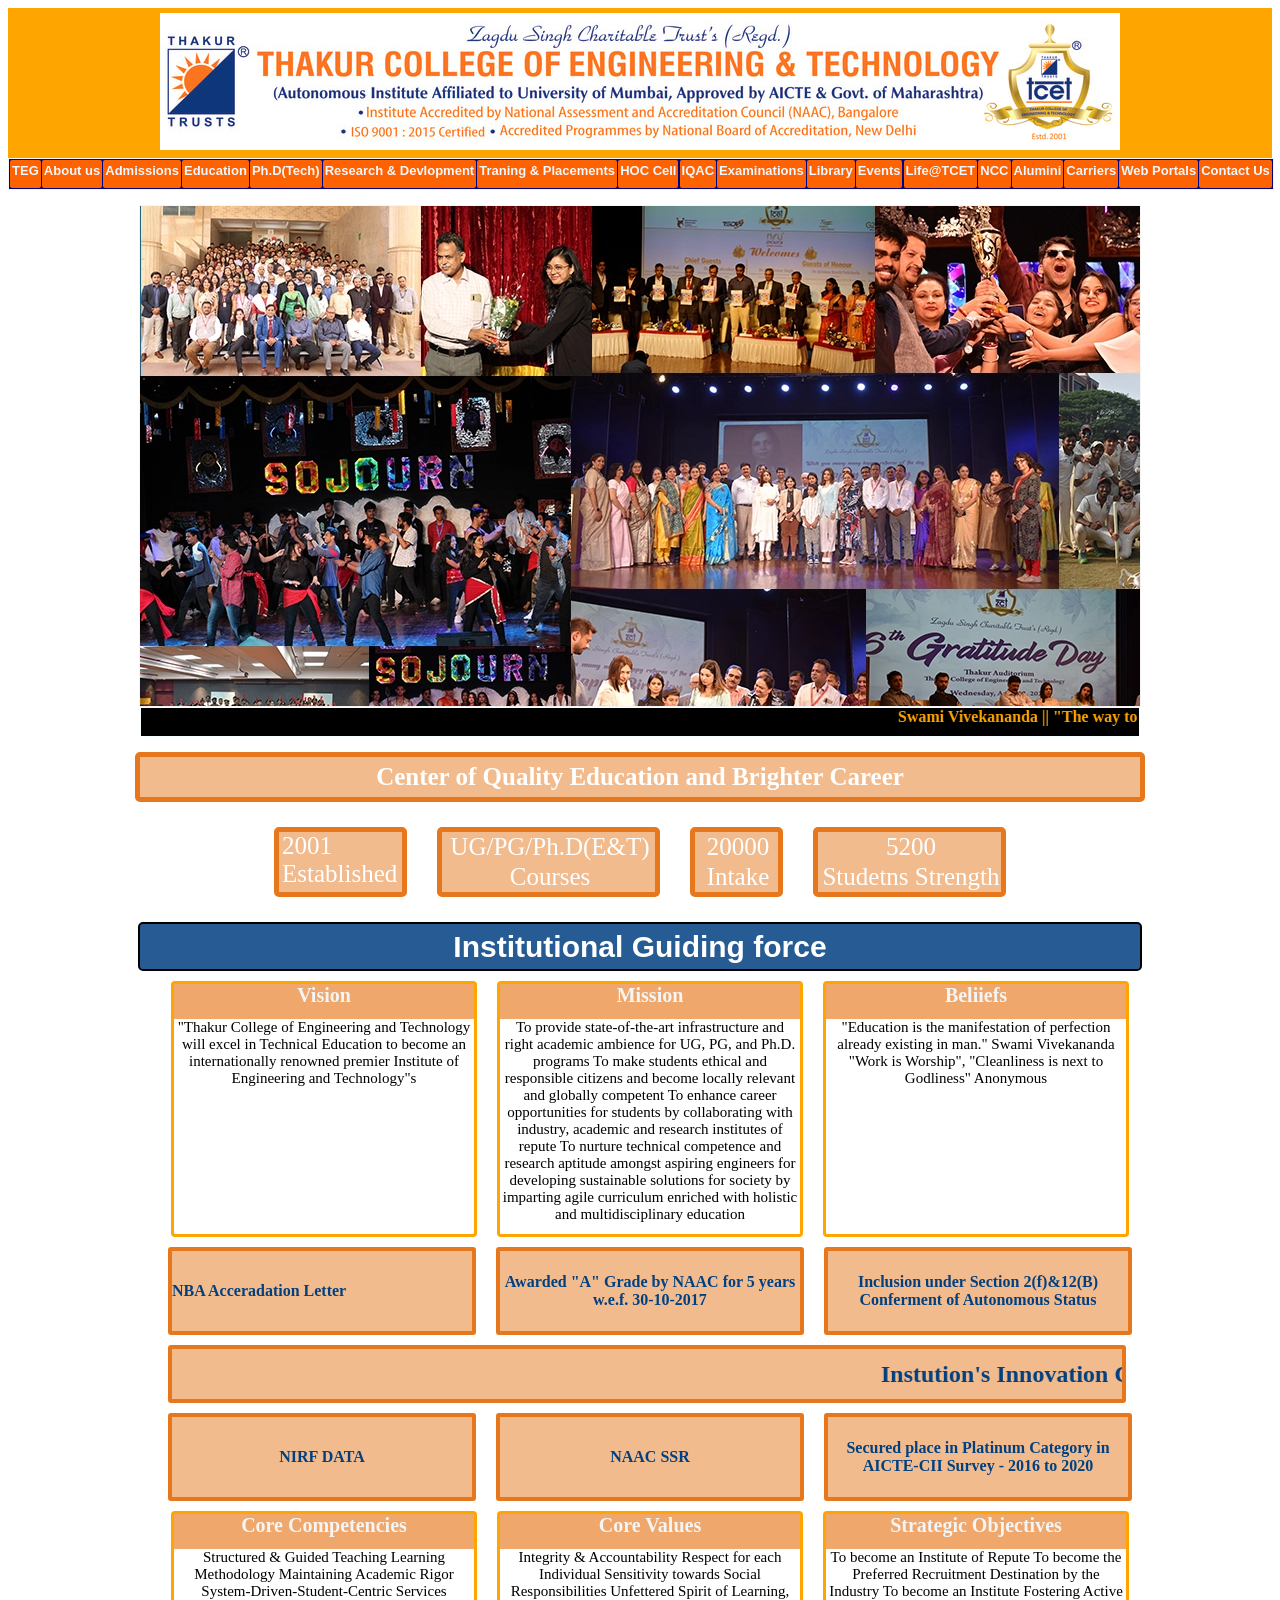
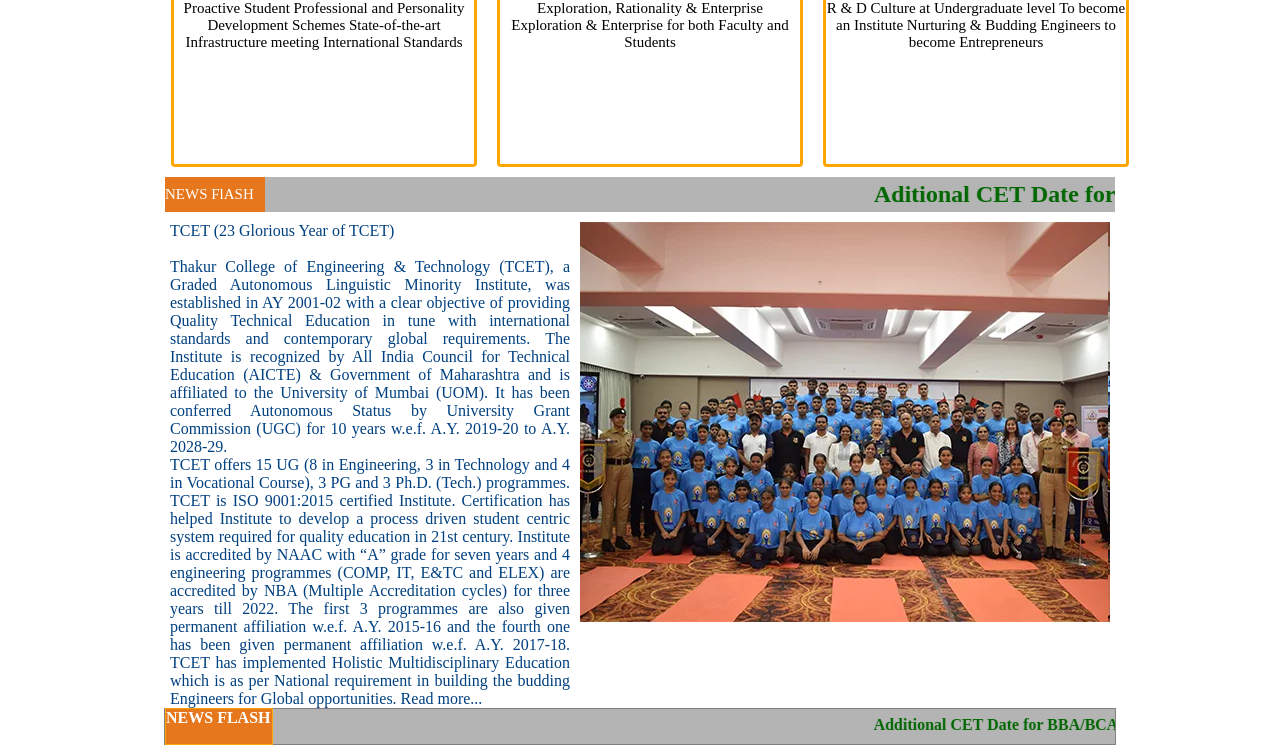
<file: index.html>
<!DOCTYPE html>
<html lang="en">
<head>
    <meta charset="UTF-8">
    <meta name="viewport" content="width=device-width, initial-scale=1.0">
    <title>TCET-Thakur College of Engineering & Technology</title>
    <link rel="icon" href= "tcet-icon.png" type="image/x-icon">
    <link rel="stylesheet" href="https://cdnjs.cloudflare.com/ajax/libs/font-awesome/6.5.2/css/all.min.css" integrity="sha512-SnH5WK+bZxgPHs44uWIX+LLJAJ9/2PkPKZ5QiAj6Ta86w+fsb2TkcmfRyVX3pBnMFcV7oQPJkl9QevSCWr3W6A==" crossorigin="anonymous" referrerpolicy="no-referrer" />
    <link rel="stylesheet" href="style.css">
</head>
<body>
    <header>
        <div class="navbar">
            <div class="headertop">
                <div class="header-image">
                    <img src="tcetheader.png" alt="TCET Header logo">
                </div>
            </div>

            <!-- this part will cover navignation section v=blue option of about home etc-->

            <div class="navbar-option">
                <a>TEG</a>
                <a>About us</a>
                <a>Admissions</a>
                <a>Education</a>
                <a>Ph.D(Tech)</a>
                <a>Research & Devlopment</a>
                <a> Traning & Placements</a>
                <a>HOC Cell</a>
                <a> IQAC</a>
                <a>Examinations</a>
                <a>Library</a>
                <a>Events</a>
                <a>Life@TCET</a>
                <a>NCC</a>
                <a>Alumini</a>
                <a>Carriers</a>
                <a>Web Portals</a>
                <a>Contact Us</a>
            </div>
        </div>



        <div class="heropart">
            <div class="heroimage"></div>
            <div class="movetext">
                <marquee behavior="scroll" direction="left" scrollamount="10" >
                    Swami Vivekananda || "The way to build a nation is to build a good citizen. Majority of the citizens should be efficient, of good character and possess a reasonably high sense of duty."- Sir M. Visvesvarayya || "A person who never made a mistake never tried anything new."- Albert Einstein
    
                </marquee>
            </div>
            

        </div>
        
        
    </header>



<!-- Body starts from herer-->
 
    <div class="bodypart">
        <div class="sec1">
            <div id="box1">
                <b>Center of Quality Education and Brighter Career</b>
            </div>
        </div>

        <div class="sec2">
            <div class="box2">
                <div>
                    2001
                </div>
                <div  >
                    Established
                </div>
            </div>

            <div class="box3">
                <div  >
                    UG/PG/Ph.D(E&T)
                </div>
                <div  >
                    Courses
                </div>  
            </div>

            <div class="box4">
                <div  >
                    20000
                </div>
                <div  >
                    Intake
                </div>
            
            </div>

            <div class="box5">
                <div >
                    5200
                </div>
                <div >
                    Studetns Strength
                </div>
            </div>
        </div>

        
        <div class="sec3">
            <div class="box3-1">
                    Institutional Guiding force
            </div>

            <div class="sec3-box-row">
                
            <div class="box3-2">
                <div>
                    <p><b>Vision</b></p>
                    "Thakur College of Engineering and Technology will excel in Technical Education to become an internationally renowned premier Institute of Engineering and Technology"s 
                </div>

            </div>

            <div class="box3-3">
                <div>
                    <p><b>Mission</b></p>
                   To provide state-of-the-art infrastructure and right academic ambience for UG, PG, and Ph.D. programs
                        To make students ethical and responsible citizens and become locally relevant and globally competent
                        To enhance career opportunities for students by collaborating with industry, academic and research institutes of repute
                        To nurture technical competence and research aptitude amongst aspiring engineers for developing sustainable solutions for society by imparting agile curriculum enriched with holistic and multidisciplinary education 

                </div>
            </div>

            <div class="box3-4">
                <div>
                    <p><b>Beliiefs</b></p>
                     "Education is the manifestation of perfection     already existing in man."
                        Swami Vivekananda
                        "Work is Worship", "Cleanliness is next to     Godliness"
                        Anonymous 
                </div>
            </div>

            </div>
            
        </div>
        
        <div class="sec4">
            <div class="sec4-1">
                <div class="box4-1-1">
                   NBA Acceradation Letter
                </div>

                <div class="box4-1-2">
                    Awarded "A" Grade by NAAC for 5 years w.e.f. 30-10-2017
                </div>

                <div class="box4-1-3">
                    Inclusion under Section 2(f)&12(B) Conferment of Autonomous Status
                </div>

            </div>

            <div class="sec4-2">
                <div class="box4-2-1">
                    <marquee behavior="scroll" direction="left" scrollamount="10" >
                        Instution's Innovation Council (2020-21) Annual Performance: College & Standalone Institutions Category Thakur College of Engineering & Technology has achieve 4 Star Rating in the scale of 5 Star  || Driving Academic Excellence... through CBCGS-H 2019 Under TCET Autonomy Scheme-2019 || Secured position in top 200 institutes in India (Engineering Category) with 193rd rank in NIRF India Rankings - 2019
                    </marquee>
                </div>

                <div class="sec4-3">
                    <div class="box4-3-1">
                       NIRF DATA 
                    </div>
    
                    <div class="box4-3-2">
                        NAAC SSR
                    </div>
    
                    <div class="box4-3-3">
                        Secured place in Platinum Category in AICTE-CII Survey - 2016 to 2020
                    </div>
    
                </div>
            </div>
        </div>

        <div class="sec5">
            <div class="box5-1">
                <p>Core Competencies</p>
                Structured & Guided Teaching Learning Methodology Maintaining Academic Rigor
                    System-Driven-Student-Centric Services
                    Proactive Student Professional and Personality     Development Schemes
                    State-of-the-art Infrastructure meeting     International Standards
            </div>

        

            <div class="box5-2">
                <p>Core Values</p>
                Integrity & Accountability
                Respect for each Individual
               Sensitivity towards Social Responsibilities
                Unfettered Spirit of Learning, Exploration,     Rationality & Enterprise
                Exploration & Enterprise for both Faculty and     Students
            </div>

            <div class="box5-3">
                <p>  Strategic Objectives</p>
              
                To become an Institute of Repute
                To become the Preferred Recruitment     Destination by the Industry
                 To become an Institute Fostering Active   R & D     Culture at Undergraduate level
                 To become an Institute Nurturing & Budding Engineers to become Entrepreneurs
            </div>


        </div>

        <div class="sec6">
            <div class="box6-1">
                NEWS FlASH
            </div>
            <div class="box6-2">
                <marquee behavior="scroll" direction="left" scrollamount="10" >
                    Aditional CET Date for BBA/BCA/BMS/BBM CET for AY 2024-25   ||    CAP-2024-25 Updated Schedule   ||    Admission Notice For M.E.M. Tech. For Academic Year 2024-25   ||    Visit Our New Admission Website   ||    MHT-CET 2024 Toppers
                </marquee>
                  
            </div>
        </div>
        <div class="sec7">
            
            <div class="sec7txt">
            TCET (23 Glorious Year of TCET)
                <br><br>
                Thakur College of Engineering & Technology (TCET), a Graded Autonomous Linguistic Minority Institute, was established in AY 2001-02 with a clear objective of providing Quality Technical Education in tune with international standards and contemporary global requirements. The Institute is recognized by All India Council for Technical Education (AICTE) & Government of Maharashtra and is affiliated to the University of Mumbai (UOM). It has been conferred Autonomous Status by University Grant Commission (UGC) for 10 years w.e.f. A.Y. 2019-20 to A.Y. 2028-29. 
                <br>TCET offers 15 UG (8 in Engineering, 3 in Technology and 4 in Vocational Course), 3 PG and 3 Ph.D. (Tech.) programmes. TCET is ISO 9001:2015 certified Institute. Certification has helped Institute to develop a process driven student centric system required for quality education in 21st century. Institute is accredited by NAAC with “A” grade for seven years and 4 engineering programmes (COMP, IT, E&TC and ELEX) are accredited by NBA (Multiple Accreditation cycles) for three years till 2022. The first 3 programmes are also given permanent affiliation w.e.f. A.Y. 2015-16 and the fourth one has been given permanent affiliation w.e.f. A.Y. 2017-18. TCET has implemented Holistic Multidisciplinary Education which is as per National requirement in building the budding Engineers for Global opportunities.  Read more...
            </div>
            <div class="sec7img">
            
            </div>

            
        </div>
        <div class="sec7movingtxt">
            <div class="sec7movingtxtheading" >NEWS FLASH</div>
            <div class="sec7movingtxtcontent">
                <marquee behavior="scroll" direction="left" scrollamount="10" >
                    Additional CET Date for BBA/BCA/BMS/BBM CET for AY 2024-25   ||    CAP-2024-25 Updated Schedule   ||    Admission Notice For M.E.M. Tech. For Academic Year 2024-25   ||    Visit Our New Admission Website   ||    MHT-CET 2024 Toppers    </marquee>
            </div>
        </div>

    </div>
    <script src="app.js" ></script>
</body>
</html>
</file>
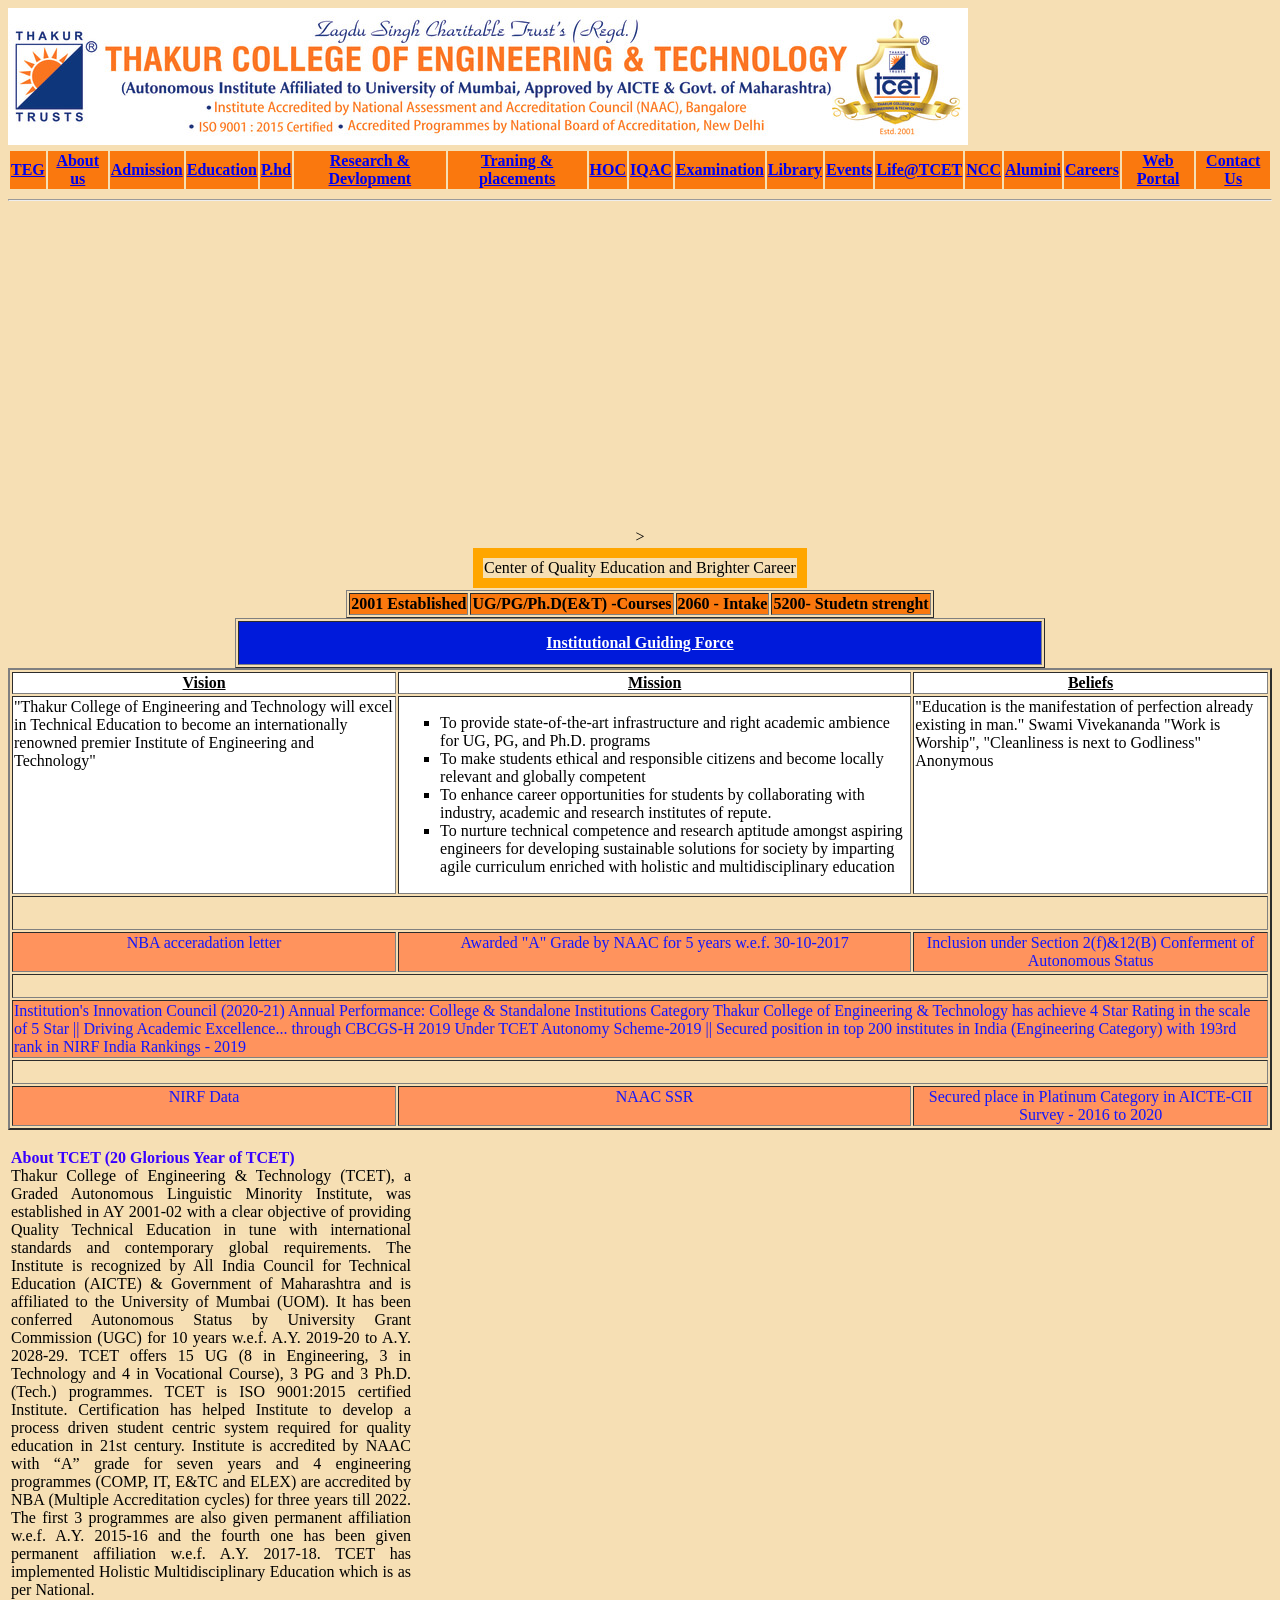
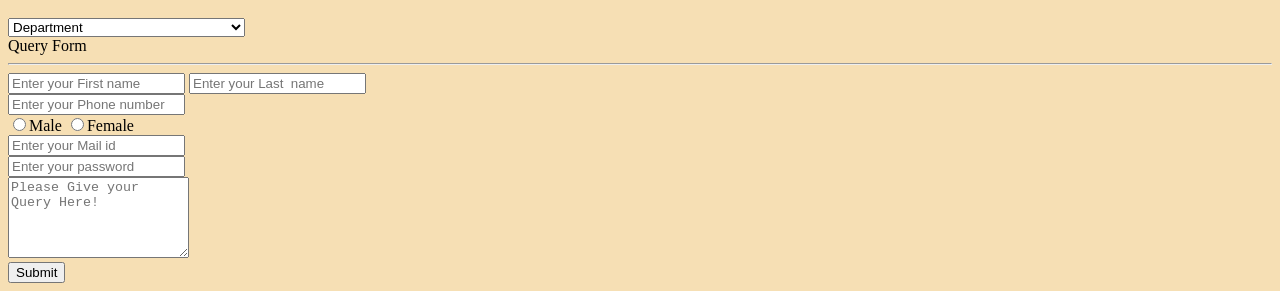
<file: Homeold.html>
<!DOCTYPE html>
<html lang="en">
<head>
    <meta charset="UTF-8">
    <meta name="viewport" content="width=device-width, initial-scale=1.0">
    <title>TCET</title>
</head>
<body style="background-color:rgb(246, 223, 180);">
     
  
        <img src=" tcetheader.png" alt="TCET main LOGO image">

    <table>
        <tr>
            <th style="background-color: rgb(250, 120, 14)"><a href="https://www.thakureducation.org/">TEG</a></th>
            <th style="background-color: rgb(250, 120, 14)"><a href="https://www.tcetmumbai.in/#">About us</th>
            <th style="background-color: rgb(250, 120, 14)"><a href="https://admission.tcetmumbai.in/">Admission
            </a></th>
            <th style="background-color: rgb(250, 120, 14)"><a href="https://www.tcetmumbai.in/aboutacademics.html">Education</a></th>
            <th style="background-color: rgb(250, 120, 14)"><a href="https://drive.google.com/file/d/1WSDlgf2RiIZ7s6dE9b1ga6o2MaS0mD5M/view?usp=sharing">P.hd</a></th>
            <th style="background-color: rgb(250, 120, 14)"><a href="https://www.tcetmumbai.in/rnd_home.html">Research & Devlopment</a></th>
            <th style="background-color: rgb(250, 120, 14)"><a href="https://www.tcetmumbai.in/TNP%20home.html">Traning & placements</a></th>
            <th style="background-color: rgb(250, 120, 14)"><a href="https://www.tcetmumbai.in/About%20HOC.html">HOC</a></th>
            <th style="background-color: rgb(250, 120, 14)"><a href="https://www.tcetmumbai.in/Director_IQAC%20Message.html">IQAC</a></th>
            <th style="background-color: rgb(250, 120, 14)"><a href="https://www.tcetmumbai.in/Director_IQAC%20Message.html">Examination</a></th>
            <th style="background-color: rgb(250, 120, 14)"><a href="https://www.tcetmumbai.in/aboutLRC.html">Library</a></th>
            <th style="background-color: rgb(250, 120, 14)"><a href="https://www.tcetmumbai.in/IQACNS2021/">Events</a></th>
            <th style="background-color: rgb(250, 120, 14)"><a href="https://www.tcetmumbai.in/aboutLifeTCET.html">Life@TCET</a></th>
            <th style="background-color: rgb(250, 120, 14)"><a href="https://www.tcetmumbai.in/ncc.html">NCC</a></th>
            <th style="background-color: rgb(250, 120, 14)"><a href="https://www.tcetmumbai.in/aboutAlumni.html">Alumini</a></th>
            <th style="background-color: rgb(250, 120, 14)"><a href="https://www.tcetmumbai.in/careers/INTERVIEW%20FORM-06.04.2018.pdf">Careers</a></th>
            <th style="background-color: rgb(250, 120, 14)"><a href="http://erp.tcetmumbai.in/">Web Portal</a></th>
            <th style="background-color: rgb(250, 120, 14)"><a href="https://www.tcetmumbai.in/contact.html">Contact Us</a></th>
        </tr>
    </table>
    <hr>
    <!-- <video src=" https://youtu.be/2n5GKLdrTfk?si=zKFCGXHKj0Kd9UoJ" controls>TCET Video</video> -->
    <center>
    <iframe width="560" height="315" src="https://www.youtube.com/embed/HcOc7P5BMi4?si=APjQ2ytuXDwpKuN-" title="YouTube video player" frameborder="0" allow="accelerometer; autoplay; clipboard-write; encrypted-media; gyroscope; picture-in-picture; web-share" referrerpolicy="strict-origin-when-cross-origin" allowfullscreen ,loop,comtrols></iframe>
</center>
<center>
<table ,style="border-collapse: collapse;">
    <td style="border: 10px solid rgb(255, 166, 0);">Center of Quality Education and Brighter Career</td>>
        
    </td>
</table>
</center>

<center>
    <table border="1">
        <tr>
            <th style="background-color: rgb(250, 120, 14)">2001 Established</th>
            <th style="background-color: rgb(250, 120, 14)">UG/PG/Ph.D(E&T) -Courses</th>
            <th style="background-color: rgb(250, 120, 14)">2060 - Intake</th>
            <th style="background-color: rgb(250, 120, 14)">5200- Studetn strenght</th>
    
        </tr>
    </table>
</center>
<center> <table border="1">
    <tr>
        <td style="background-color: rgb(0, 26, 219); color:white;width: 800px;height: 40px;text-align: center; vertical-align: middle;"><b><u><b>Institutional Guiding Force</b></u></b></td>
    </tr>
</table>
</center>

<center>
    <table border="2">
      
            <td style="background-color: rgb(255, 255, 255); color:rgb(0, 0, 0);text-align:left; vertical-align: top;">
                <center><b><u>Vision</u></b></center>
            </td>
            <td style="background-color: rgb(255, 255, 255); color:rgb(0, 0, 0);text-align:left; vertical-align: top;">
                <center><b><u>Mission</u></b></center>
            </td>
            <td style="background-color: rgb(255, 255, 255); color:rgb(0, 0, 0);text-align:left; vertical-align: top;">
                <center><b><u>Beliefs</u></b></center>
            </td>
        
        <tr>
            <td style="background-color: rgb(255, 255, 255); color:rgb(0, 0, 0);text-align:left; vertical-align: top;">
                "Thakur College of Engineering and Technology will excel in Technical Education to become an internationally renowned premier Institute of Engineering and Technology"
            </td>
            <td style="background-color: rgb(255, 255, 255); color:rgb(0, 0, 0);text-align:left; vertical-align: top;">
                <ul type="square">
                    <li>
                        To provide state-of-the-art infrastructure and right academic ambience for UG, PG, and Ph.D. programs
                    </li>
                    <li>
                        To make students ethical and responsible citizens and become locally relevant and globally competent
                    </li>
                    <li>
                        To enhance career opportunities for students by collaborating with industry, academic and research institutes of repute.
                    </li>
                    <li>
                        To nurture technical competence and research aptitude amongst aspiring engineers for developing sustainable solutions for society by imparting agile curriculum enriched with holistic and multidisciplinary education
                    </li>
                </ul>
            </td>
            <td style="background-color: rgb(255, 255, 255); color:rgb(0, 0, 0);text-align:left; vertical-align: top;">
                "Education is the manifestation of perfection     already existing in man."
                Swami Vivekananda
                "Work is Worship", "Cleanliness is next to     Godliness"
                Anonymous
            </td>
        </tr>
     

        <tr>
            <td style="background-color: rgb(246, 223, 180); color:rgb(19, 23, 252);text-align:left; vertical-align: top; height:30px "colspan="3"> </td>
        </tr>



        <tr>
            <td style="background-color: rgb(255, 147, 93); color:rgb(19, 23, 252);text-align:center; vertical-align: top;">
                NBA acceradation letter
            </td>
            <td style="background-color: rgb(255, 147, 93); color:rgb(19, 23, 252);text-align:center; vertical-align: top;">
                Awarded "A" Grade by NAAC for 5 years w.e.f. 30-10-2017
            </td>
            <td style="background-color: rgb(255, 147, 93); color:rgb(19, 23, 252);text-align:center; vertical-align: top;">
                Inclusion under Section 2(f)&12(B) Conferment of Autonomous Status
            </td>
        </tr>


        <tr>
            <td style="background-color: rgb(246, 223, 180); color:rgb(19, 23, 252);text-align:left; vertical-align: top; height:20px "colspan="3"> </td>
        </tr>


        <tr>
            <td style="background-color: rgb(255, 147, 93); color:rgb(19, 23, 252);text-align:left; vertical-align: top;" colspan="3">        
Institution's Innovation Council (2020-21) Annual Performance: College & Standalone Institutions Category Thakur College of Engineering & Technology has achieve 4 Star Rating in the scale of 5 Star  || Driving Academic Excellence... through CBCGS-H 2019 Under TCET Autonomy Scheme-2019 || Secured position in top 200 institutes in India (Engineering Category) with 193rd rank in NIRF India Rankings - 2019

            </td>
        </tr>


        <tr>
            <td style="background-color: rgb(246, 223, 180); color:rgb(19, 23, 252);text-align:left; vertical-align: top; height:20px "colspan="3"> </td>
        </tr>

        <tr>
            <td style="background-color: rgb(255, 147, 93); color:rgb(19, 23, 252);text-align:center; vertical-align: top;">NIRF Data</td>
            <td style="background-color: rgb(255, 147, 93); color:rgb(19, 23, 252);text-align:center; vertical-align: top;">NAAC SSR</td>
            <td style="background-color: rgb(255, 147, 93); color:rgb(19, 23, 252);text-align:center; vertical-align: top;">Secured place in Platinum Category in AICTE-CII Survey - 2016 to 2020</td>
        </tr>
    </table>
</center>

<!-- <p style="text-align: justify; vertical-align : top; width:400px">
    About TCET (20 Glorious Year of TCET)
Thakur College of Engineering & Technology (TCET), a Graded Autonomous Linguistic Minority Institute, was established in AY 2001-02 with a clear objective of providing Quality Technical Education in tune with international standards and contemporary global requirements. The Institute is recognized by All India Council for Technical Education (AICTE) & Government of Maharashtra and is affiliated to the University of Mumbai (UOM). It has been conferred Autonomous Status by University Grant Commission (UGC) for 10 years w.e.f. A.Y. 2019-20 to A.Y. 2028-29.
TCET offers 15 UG (8 in Engineering, 3 in Technology and 4 in Vocational Course), 3 PG and 3 Ph.D. (Tech.) programmes. TCET is ISO 9001:2015 certified Institute. Certification has helped Institute to develop a process driven student centric system required for quality education in 21st century. Institute is accredited by NAAC with “A” grade for seven years and 4 engineering programmes (COMP, IT, E&TC and ELEX) are accredited by NBA (Multiple Accreditation cycles) for three years till 2022. The first 3 programmes are also given permanent affiliation w.e.f. A.Y. 2015-16 and the fourth one has been given permanent affiliation w.e.f. A.Y. 2017-18. TCET has implemented Holistic Multidisciplinary Education which is as per National.
</p>

<iframe width="560" height="315" src="https://www.youtube.com/embed/9sekgEXGm-E?si=g8qQ85_9PTkVA0u6" title="YouTube video player" frameborder="0" allow="accelerometer; autoplay; clipboard-write; encrypted-media; gyroscope; picture-in-picture; web-share" referrerpolicy="strict-origin-when-cross-origin" allowfullscreen></iframe> -->



<table>
    <tr>
        <td>
            <p style="text-align: justify; vertical-align : top; width:400px">
                <b><span style="color: rgb(55, 0, 255);">About TCET (20 Glorious Year of TCET)</b></span>
                <br>
                Thakur College of Engineering & Technology (TCET), a Graded Autonomous Linguistic Minority Institute, was established in AY 2001-02 with a clear objective of providing Quality Technical Education in tune with international standards and contemporary global requirements. The Institute is recognized by All India Council for Technical Education (AICTE) & Government of Maharashtra and is affiliated to the University of Mumbai (UOM). It has been conferred Autonomous Status by University Grant Commission (UGC) for 10 years w.e.f. A.Y. 2019-20 to A.Y. 2028-29.
                TCET offers 15 UG (8 in Engineering, 3 in Technology and 4 in Vocational Course), 3 PG and 3 Ph.D. (Tech.) programmes. TCET is ISO 9001:2015 certified Institute. Certification has helped Institute to develop a process driven student centric system required for quality education in 21st century. Institute is accredited by NAAC with “A” grade for seven years and 4 engineering programmes (COMP, IT, E&TC and ELEX) are accredited by NBA (Multiple Accreditation cycles) for three years till 2022. The first 3 programmes are also given permanent affiliation w.e.f. A.Y. 2015-16 and the fourth one has been given permanent affiliation w.e.f. A.Y. 2017-18. TCET has implemented Holistic Multidisciplinary Education which is as per National.</p>
        </td>
        <td style="vertical-align: top; width: 55%;">
            <iframe width="560" height="315" src="https://www.youtube.com/embed/9sekgEXGm-E?si=g8qQ85_9PTkVA0u6" title="YouTube video player" frameborder="0" allow="accelerometer; autoplay; clipboard-write; encrypted-media; gyroscope; picture-in-picture; web-share" referrerpolicy="strict-origin-when-cross-origin" allowfullscreen></iframe> 
        </td>
    </tr>
</table>

<select name="Departments"; id="department">
    <option value ="Department">Department</option>
    <option value ="Computer Science"><a href="/comps.html" target="_blank">Computer Science</a></option>
    <option value ="IoT"><a href="/iot.html" target="_blank">Internet Of Things</a></option>
    <option value ="AIDS"><a href="/aids.html" target="_blank">Artifical Intellegence & Data Science</a></option>
</select>

<form action="/submit-query" method="post">
    <label for="query">Query Form</label><br><hr>
    <input type="text" id="query" name="query" placeholder="Enter your First name">
    <input type="text" id="query" name="query" placeholder="Enter your Last  name"><br>
    <input type="text" id="query" name="query" placeholder="Enter your Phone number"><br>
    <input type="radio" value="Male" name="Male">Male
    <input type="radio" value="Female" name="Male">Female<br>
    <input type="text" id="query" name="query" placeholder="Enter your Mail id"><br>
    <input type="password" id="query" name="query" placeholder="Enter your password"><br>
    <!-- <input type="text" id="query" name="query" placeholder="Enter your Query "><hr> -->
     <textarea name="Query" id="101" placeholder="Please Give your Query Here! "height : 50px rows="5"></textarea>
    <br>
    <input type="submit" value="Submit">
</form>












</body>
</html>
</file>
<file: style.css>
.navbar{
 



}

.header-image{
   
    justify-content: center;
    background-color: orange;
    

}

.headertop{
    display: flex;
    background-color: orange;
    height: 150px;
    width: 100%;
    align-items: center;
    justify-content: center;
    
}


.navbar-option{
    display: flex;
    align-items: center;
    justify-content: space-evenly;
    border: 1px solid;
    background-color: navy;
    color: aliceblue;
    height: 30px;
    width: 100%;


    
}

.navbar-option a{
    background-color: rgb(255, 98, 0);
    border-radius: 2px;
    border: 1px;
    height: 25px;
    align-items: center;
    justify-content: center;
    font-size:13px;
    font-family:Arial, Helvetica, sans-serif;
    font-weight: 700;
    padding-left: 2px;
    padding-right: 2px;
    padding-top: 3px;

}

.heropart{
    display: flex;
    align-items: center;
    justify-content: center;
    flex-direction: column;
    
}
.heroimage{
    display: flex;
    background-image: url('slider-6.webp');
    height: 500px;
    width: 1000px;
    align-items: center;
    justify-content: center;
    background-color: aquamarine;  
    margin-top: 15px;
    border: 1px solid whitesmoke;
   
  
}

.movetext{
    width: 1000px;
    height: 30px;
    overflow: hidden;
    white-space: nowrap;
    box-sizing: border-box;
    background-color: black;
    color: orange;
    border: 1px solid azure;
    justify-content: center; 
    align-items: center;
    font-weight: 700;
    
}
.bodypart{
    display: flex;
}


.bodypart{
    display: flex;
    justify-content: center; 
    align-items: center;
    flex-direction: column;
}
.sec1{
    display: flex;
    justify-content: center; 
    align-items: center;
    flex-direction: column; 
    margin-top: 15px;      
}

#box1{
    display: flex;
    justify-content: center; 
    align-items: center;
    flex-direction: column;
    background-color: #f2bb8d;
    border-radius: 5px;
    font-weight: 1500;
    width: 1000px;
    height: 40px;
    color: white;
    font-size: 25px;
    border: #E6771C 5px solid;

}
.sec2{
    display: flex;
    margin-top: 10px;
    align-items: center;

}

.sec2 .box2,.box3,.box4,.box5{
    display:flex;
    margin: 15px;
    flex-direction: column;

}

.box2{
    display: flex;
    align-items: left;
    padding-left: 3px;
    background-color: #f2bb8d;
    border-radius: 5px;
    font-weight: 1500;
    width: 120px;
    height: 60px;
    color: white;
    font-size: 25px;
    border: #E6771C 5px solid;
}

.box3{
    justify-content: space-evenly;
    align-items: center;
    
    background-color: #f2bb8d;
    border-radius: 5px;
    font-weight: 1500;
    width: 210px;
    height: 60px;
    color: white;
    font-size: 25px;
    border: #E6771C 5px solid;
    align-items: left;
    padding-left: 3px;
}

.box4{
    justify-content: space-evenly;
    align-items: center;
   
    background-color: #f2bb8d;
    border-radius: 5px;
    font-weight: 1500;
    width: 80px;
    height: 60px;
    color: white;
    font-size: 25px;
    border: #E6771C 5px solid;
    align-items: left;
    padding-left: 3px;
}

.box5{
    justify-content: space-evenly;
    align-items: center;

    background-color: #f2bb8d;
    border-radius: 5px;
    font-weight: 1500;
    width: 180px;
    height: 60px;
    color: white;
    font-size: 25px;
    border: #E6771C 5px solid;
    align-items: left;
    padding-left: 3px;
}
 
.sec3 {
    flex-direction: column;
    align-items: center;
    display: flex;
    margin-top: 10px;
    align-items: center;
    
}

.box3-1 {
    display: flex;
    background-color: #004080D9;
    color: white;
    font-size: 30px; 
    height: 45px;
    width: 1000px;
    border-radius: 5px;
    border: 2px solid black;
    align-items: center;
    justify-content: center;
    font-weight: bold;  
    font-family: Arial;  
    margin-bottom: 10px;
    text-align: center;
    justify-content: center;
}

.box3-2, .box3-3, .box3-4 {
    display: flex;
    justify-content: space-evenly; 
    flex-direction: row;  
    color: black;
    width: 300px;
    height: 250px;
    border: 3px solid orange;
    border-radius: 3px;
    font-size: 15px;
    margin-top: 0px;
    padding-top: 0px;
    border-radius: 4px;
    margin-left: 20px;
    text-align: center;
    justify-content: center;
}

.box3-2 p, .box3-3 p, .box3-4 p {
 
    background-color: #efa76b;
    color: whitesmoke;
    font-weight: bold;  
    height: 35px;
    font-size: 20px;
    margin-top: 0px;
    padding-top: 0px;
    text-align: center;
    margin-bottom: 0px;
    justify-content: center;
    
    
}
.sec3-box-row{
    display: flex;
    justify-content: space-evenly;

}


/*----------------------------------------------*/
.sec4{
    display: flex;
    justify-content: space-evenly;
    flex-direction: column;
    align-items: center;
    margin-top: 10px;
}

.sec4-1{
    display: flex;
    justify-content: space-between;
    flex: 1;
} 
.box4-1-1 , .box4-1-2 ,.box4-1-3{
    display: flex;
    background-color: #f2bb8d;
    color: #004080;
    width: 300px;
    height: 80px;
    border: 4px solid #E6771C ;
    border-radius: 3px;
    font-weight:600;
    align-items: center;
    justify-items: center;
    text-align: center;
    justify-content: space-between;
    margin-left: 20px;
}

.box4-2-1{
    display: flex;
    background-color: #f2bb8d;
    color: #004080;
    border: 4px solid #E6771C;
    border-radius: 3px;
    margin-top: 10px;
    width: 950px;
    height: 50px;
    align-items: center;
    align-content: center;
    text-align: center;
    align-self: center;
    font-size: 24px;
    font-weight: 600;
    margin-left: 20px;
}

.sec4-3{
    display: flex;
    justify-content: space-between;
    flex: 1;
    margin-top: 10px;
} 
.box4-3-1 , .box4-3-2 ,.box4-3-3{
    display: flex;
    background-color: #f2bb8d;
    color: #004080;
    width: 300px;
    height: 80px;
    border: 4px solid #E6771C ;
    border-radius: 3px;
    font-weight:600;
    align-items: center;
    justify-items: center;
    justify-content: center;
    text-align:center;
    /* justify-content: space-between; */
    margin-left: 20px;
}

.sec5{
    display: flex;
}

.box5-1 , .box5-2, .box5-3{
    justify-content: space-evenly; 
    flex-direction: row;  
    color: black;
    width: 300px;
    height: 250px;
    border: 3px solid orange;
    border-radius: 3px;
    font-size: 15px;
    margin-top: 10px;
    border-radius: 4px;
    margin-left: 20px;
    align-items: center;
    justify-items: center;
    justify-content: center;
    text-align:center;
    margin-bottom: 0px;

}


.box5-1 p, .box5-2 p, .box5-3 p {
 
    background-color: #efa76b;
    color: whitesmoke;
    font-weight: bold;  
    height: 35px;
    font-size: 20px;
    margin-top: 0px;
    padding-top: 0px;
    margin-bottom: 0px;
    text-align: center;
    justify-content: center;
    
    
}

.sec6{
    display: flex;

}
.box6-1{
    display: flex;
    background-color:#E6771C ;
    color: white;
    font-size: 15px;
    /* font-weight: 700; */
    width: 100px;
    height: 35px;
    align-items: center;
    justify-items: center;
    align-content: center;
    margin-top: 10px;


}
.box6-2{
    display: flex;
    width: 850px;
    height: 35px;
    align-items: center;
    justify-items: center;
    align-content: center;
    background-color: rgba(107, 107, 107, 0.5);
    /* opacity: 0.5; */
    color: #006600;
    font-size: 24px;
    font-weight: 600;
    margin-top: 10px;

    
}
/*---------------------------------------------------*/

.sec7{
    display: flex;
    margin-top: 10px;
    
}
.sec7txt{
    display: flex;
    width: 400px;   
    text-align: justify;
    color: #004080;
}
.sec7img{
    display: flex;
    background-image: url('sec7img.webp');
    width: 530px;
    height: 400px;
    margin-left: 10px;
}

.sec7movingtxt{
    display: flex;
    background-color: rgba(107, 107, 107, 0.5);
    color: #006600;
    border: 1px solid gray;
    height: 35px;
    width: 950px;
    align-items: center;
    justify-items: center;
    font-weight: 700;
}
.sec7movingtxtheading{
    background-color:#E6771C;
    color: white;
    border: 1px solid orange;
    height: 35px ;
    width: 200px;
    align-items: center;
    justify-items: center;
    font-weight: 600;
}


















/* .movetxt{
    width: 100%;
    overflow: hidden;
    white-space: nowrap;
    box-sizing: border-box;
    display: flex;
        }

.movetxt span {
            display: inline-block;
            padding-left: 100%;
            animation: marquee 10s linear infinite;
        }

@keyframes movetxt {
            from { transform: translateX(0); }
            to { transform: translateX(-100%); }
} */
</file>
